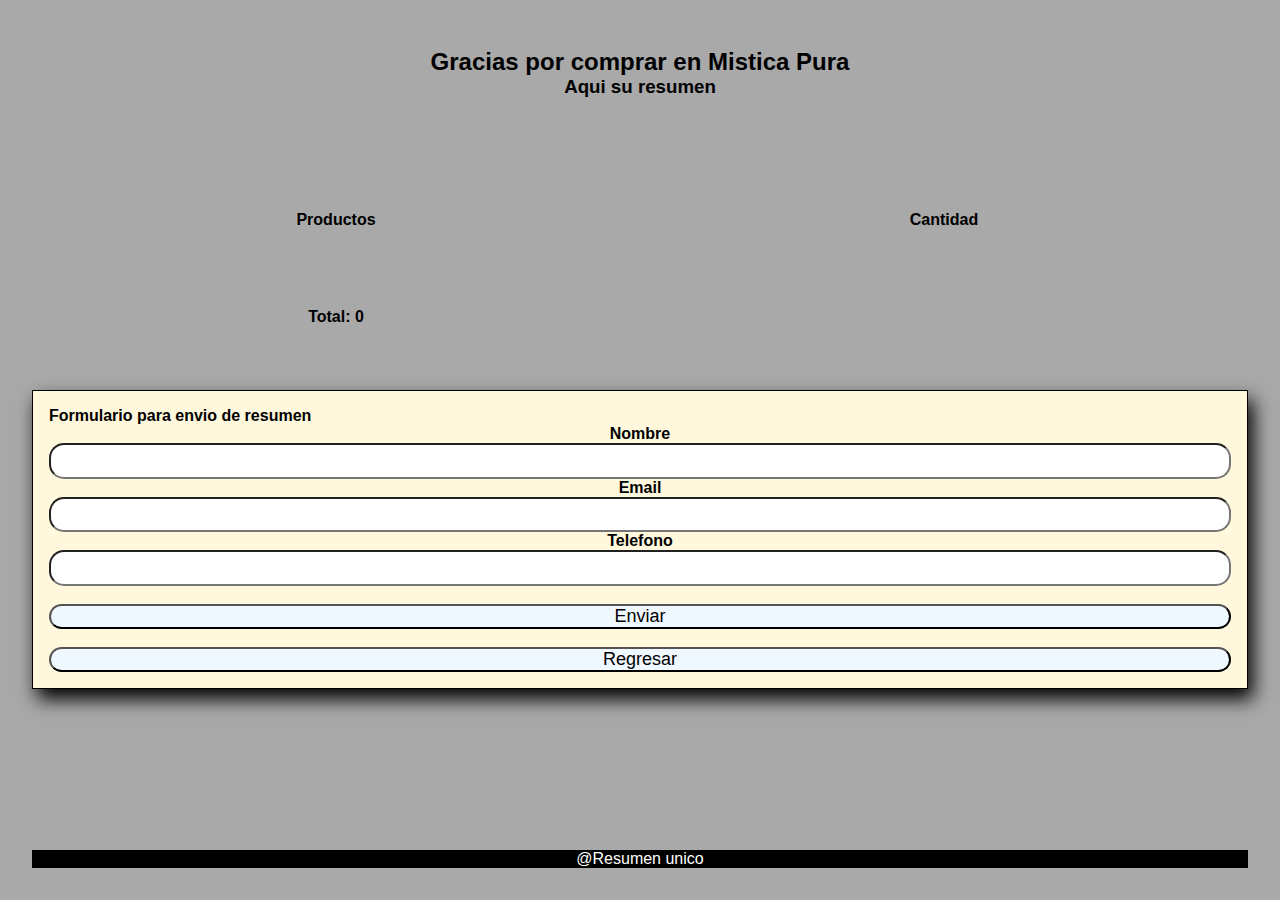
<file: resumen.html>
<!DOCTYPE html>
<html lang="en">
<head>
    <meta charset="UTF-8">
    <meta name="viewport" content="width=device-width, initial-scale=1.0">
    <link rel="stylesheet" href="assets/css/resumen.css">
    <link rel="shortcut icon" href="assets/imgs/favicon.ico" type="image/x-icon">
    <title>Resumen Compra</title>
</head>
<body>
    <section class="resumenContainer">
        <div class="resumenHeader">
            <h2>Gracias por comprar en Mistica Pura</h2>
            <h3>Aqui su resumen</h3>
        </div>
        <div class="resumenMain">  
           <div class="productos">
                <h4>Productos</h4>
                <ul id="productosResumen"></ul>     

           </div>
           <div class="cantidad">
                <h4>Cantidad</h4>
                <ul id="cantidadProductos"></ul>
           </div>

           <div class="total">
                <h4 id="totalCompra">Total</h4>
           </div>
        </div>

        <div class="formsContainer">
            <h4>Formulario para envio de resumen</h4>
            <form action="https://formsubmit.co/valen_soncini@hotmail.com" method="post" id="formularioResumen">
                <label for="">Nombre</label>
                <input type="text" name="nombre" id="nombre">
                <label for="">Email</label>
                <input type="email" name="email" id="email">
                <label for="">Telefono</label>
                <input type="number" name="telefono" id="telefono">
                <button type="submit">Enviar</button>
                
            </form>
            <a href="index.html"><button id="btnRegreso">Regresar</button></a>
        </div>
       
        <div class="resumenFooter">
            <p>@Resumen unico</p>
        </div>
    </section>
    <script src="assets/js/resumen.js"></script>
</body>
</html>
</file>
<file: assets/css/resumen.css>
*{
    padding: 0;
    margin: 0;
    box-sizing: border-box;
    font-family: Arial, Helvetica, sans-serif;
}

body{
    width: 100%;
    height: 100vh;
}

.resumenContainer{
    width: 100%;
    height: 100%;
    padding: 2em;
    display: grid;
    grid-template-rows: repeat(4,1fr);
    background-color: darkgrey;
}



.resumenHeader{
    grid-row: 1 / 2;
    margin-top: 1em;
    display: flex;
    flex-direction: column;
    justify-content: flex-start;
    align-items: center;
}




.resumenMain{
    grid-row: 2 / 3;
    display: grid;
    grid-template-columns: repeat(2,1fr);
}
#productosResumen{
    grid-column: 1 / 2;
    display: flex;
    flex-direction: column;
    align-items: center;
    justify-content: center;
    list-style: none;

}
#cantidadProductos{
    grid-column: 2 / 3;
    display: flex;
    flex-direction: column;
    align-items: center;
   justify-content: center;
    list-style: none;
}

.total{
    grid-column: 1/2;
}

#totalCompra{
    text-align: center;
}

.productos > h4, .cantidad > h4{
    text-align: center;
    margin-bottom: 1em;
}


.formsContainer{
    grid-row: 3/ 4;
    background-color:cornsilk;
    border: 1px solid black;
    box-shadow: 5px 10px 18px black;
    padding: 1em;
}

#formularioResumen{
    display: flex;
    flex-direction: column;
}

#formularioResumen label{
    font-weight: bold;
    text-align: center;
}
#formularioResumen input{
    border-radius: 15px;
    font-size: 18px;
    padding: 0.3em
}
#formularioResumen button{
    width: 100%;
    margin-top: 1em;
    background-color: aliceblue;
    font-size: 18px;
    border-radius: 15px;
    
}


#btnRegreso{

    width: 100%;
    margin-top: 1em;
    background-color: aliceblue;
    font-size: 18px;
    border-radius: 15px;
}




.resumenFooter{
    grid-row: 4 / 5;
    display: flex;
    justify-content: center;
    align-items: flex-end;
    width: 100%;
    height: auto;
    
}
.resumenFooter p {
   width: 100%;
   text-align: center;
   background-color: black;
    color: white;
}
</file>
